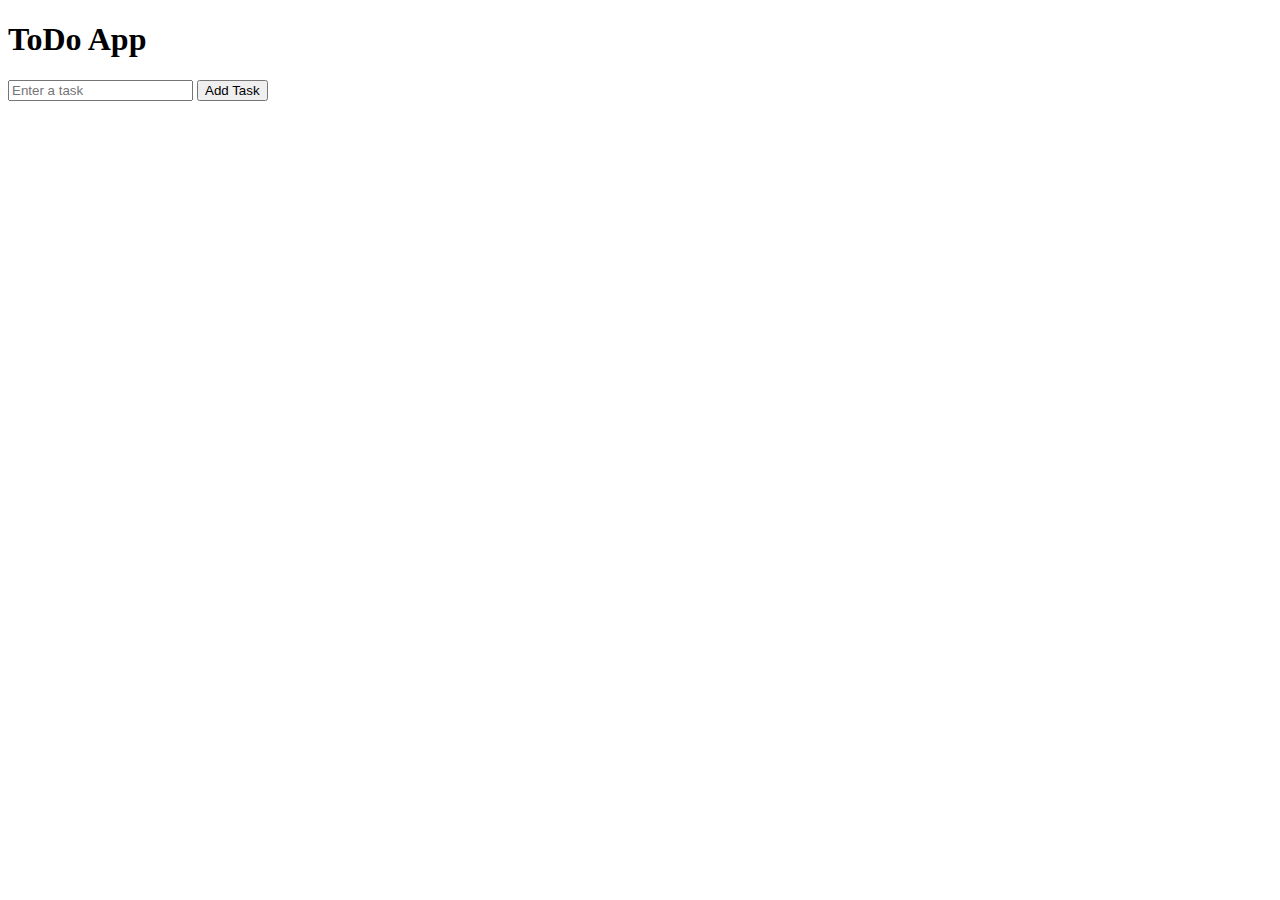
<file: js studi/index.html>
<!DOCTYPE html>
<html>
<head>
    <title>ToDo App</title>
</head>
<body>
    <h1>ToDo App</h1>
    <input type="text" id="todo-input" placeholder="Enter a task">
    <button id="add-button">Add Task</button>
    <ul id="todo-list"></ul>
    <script src="aplic.js"></script>
</body>
</html>
</file>
